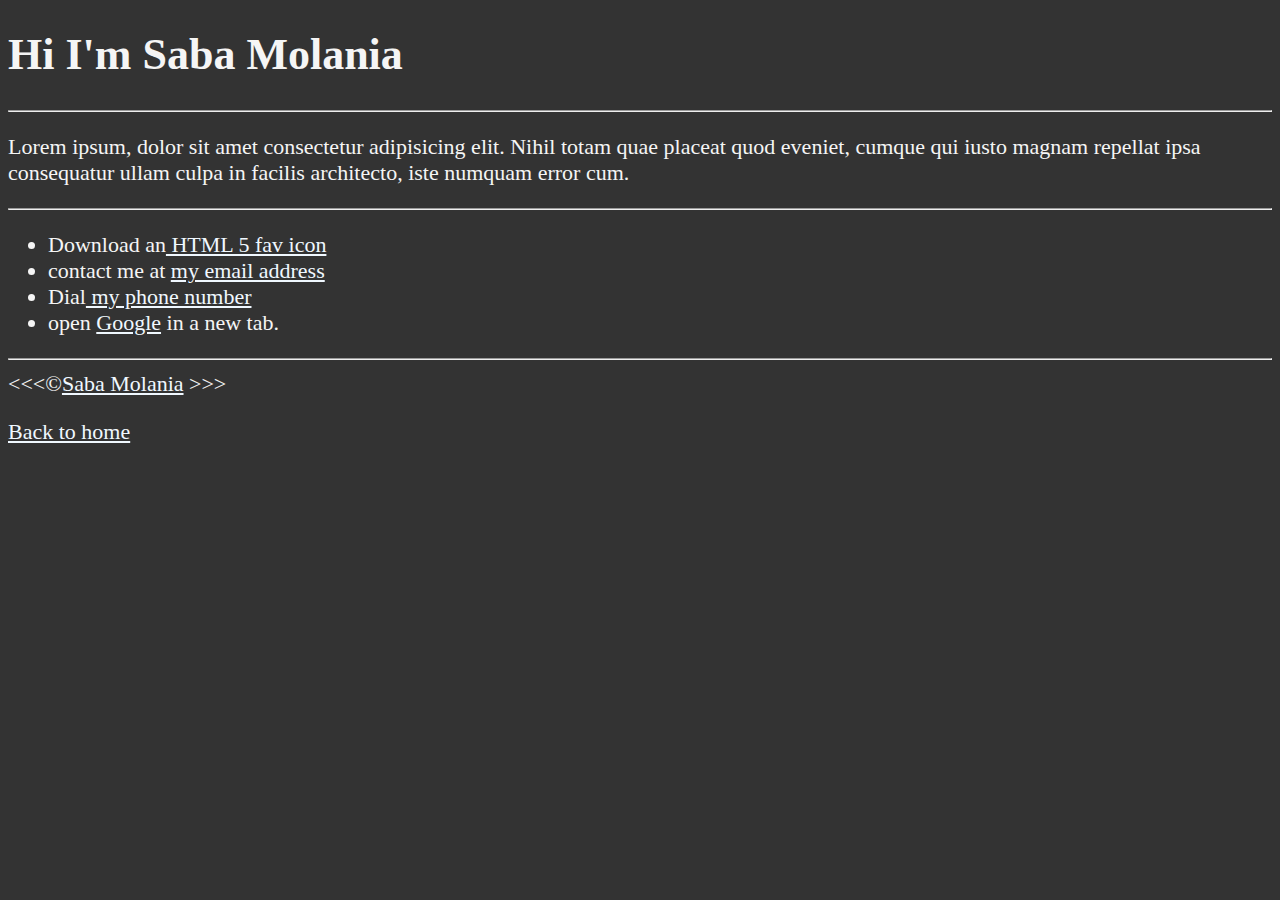
<file: myself/HTML/about.html>
<!DOCTYPE html>
<html lang="en">
<head>
    <meta charset="UTF-8">
    <meta name="author" content="Saba Molania">
    <meta name="description" content="Hi I'm Saba Molania. This page is about me!.">
    <title>about ME</title>
    <link rel="icon" href="502526.webp" type="image/x-icon">
    <link rel="stylesheet" href="main.css" type="text/css">
</head>
<body>
    <h1>Hi I'm Saba Molania</h1>
    <hr>
    <p>Lorem ipsum, dolor sit amet consectetur adipisicing elit. 
        Nihil totam quae placeat quod eveniet, cumque qui iusto 
        magnam repellat ipsa consequatur ullam culpa in facilis 
        architecto, iste numquam error cum.
    </p>
    <hr>
    <ul>
        <li>
            Download an<a href="502526.webp"> HTML 5 fav icon</a>
        </li>
        <li>
            contact me at <a href="mailto:saba.molania51@gmail.com"> my email address</a>
        </li>
        <li>
            Dial<a href="tel:+1234567890"> my phone number</a>
        </li>
        <li>
            open <a href="https://www.google.com/" target="_blank"> Google</a> in a new tab.
        </li>
    </ul>
    <hr>
    &lt;&lt;&lt;&copy;<a href="about.html">Saba Molania</a> &gt;&gt;&gt;
    <p>
        <a href="/">Back to home</a>
    </p>
</body>



</html>
</file>
<file: myself/HTML/main.css>
html{
    font-size: 22px;
}
body{
    background-color: #333;
    color: whitesmoke;
}
a{
    color: aliceblue;
}
a:visited{
    color: lightgray;
}
a:hover , a:active{
    color:#eee;
}

table, tr, th, td, caption{
    border:1px solid #eee;
    font-family:'courier new', courier,monospace;
    border-collapse: collapse;
    padding:0.5rem;
}
</file>
